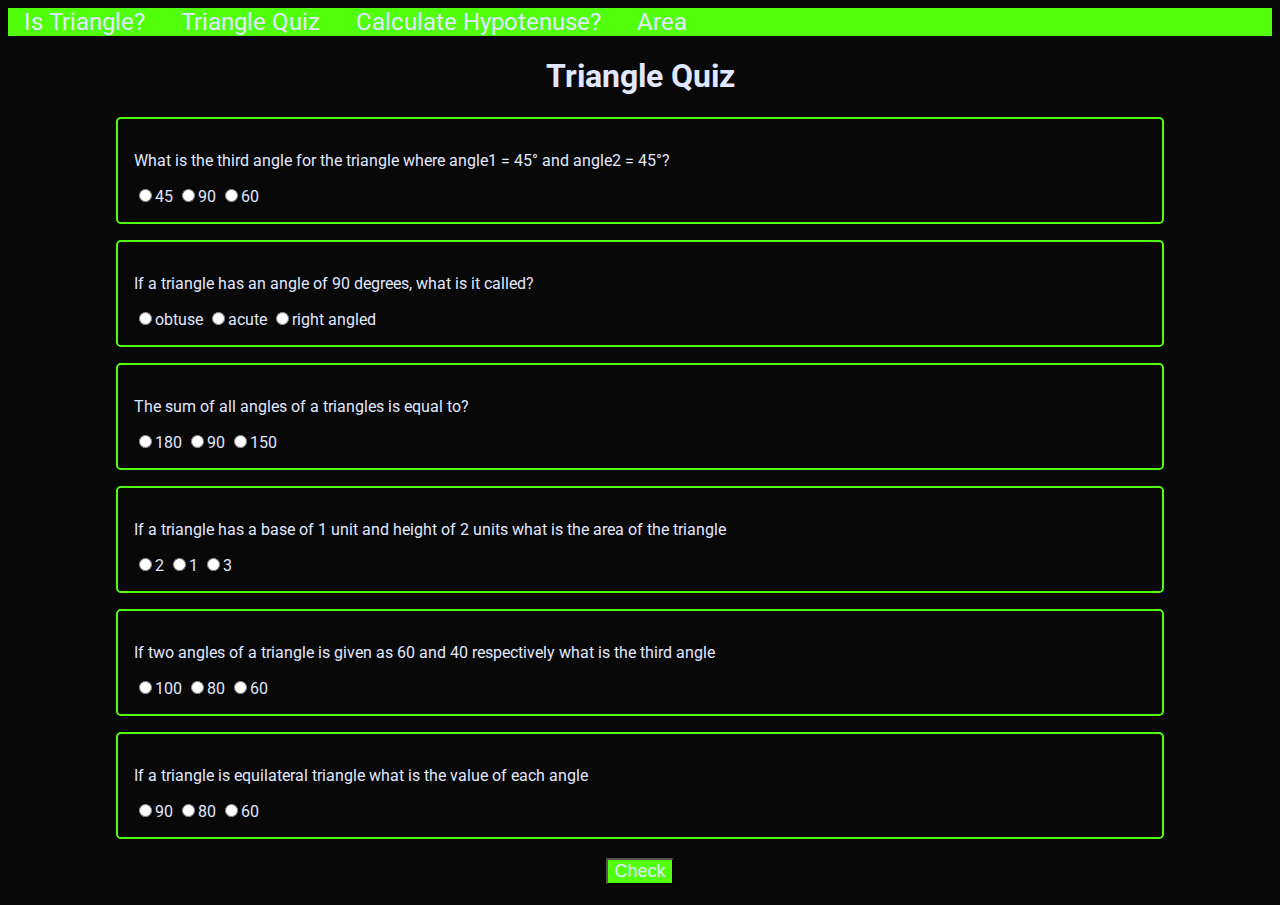
<file: quiz.html>
<!DOCTYPE html>
<html lang="en">

<head>
    <meta charset="UTF-8">
    <meta http-equiv="X-UA-Compatible" content="IE=edge">
    <meta name="viewport" content="width=device-width, initial-scale=1.0">
    <title>Quiz</title>
    <link href="style.css" rel="stylesheet">
</head>
<nav class="navigation">
    <a href="index.html">Is Triangle?</a>
    <a href="quiz.html">Triangle Quiz</a>
    <a href="hypo.html">Calculate Hypotenuse?</a>
    <a href="area.html">Area</a>
</nav>

<body>
    <h1 style="text-align: center;">Triangle Quiz</h1>
    <form class="quiz-form">

        <div class="txt-container">
            <p>What is the third angle for the triangle where angle1 = 45° and angle2 = 45°?</p>
            <label><input type="radio" name="question1" value="45">45</label>
            <label><input type="radio" name="question1" value="90">90</label>
            <label><input type="radio" name="question1" value="60">60</label>

        </div>
        <div class="txt-container">
            <p>If a triangle has an angle of 90 degrees, what is it called?</p>
            <label><input type="radio" name="question2" value="obtuse">obtuse</label>
            <label><input type="radio" name="question2" value="acute">acute</label>
            <label><input type="radio" name="question2" value="right angled">right angled</label>

        </div>
        <div class="txt-container">
            <p>The sum of all angles of a triangles is equal to?</p>
            <label><input type="radio" name="question3" value="180">180</label>
            <label><input type="radio" name="question3" value="90">90</label>
            <label><input type="radio" name="question3" value="150">150</label>

        </div>
        <div class="txt-container">
            <p>If a triangle has a base of 1 unit and height of 2 units what is the area of the triangle</p>
            <label><input type="radio" name="question4" value="2">2</label>
            <label><input type="radio" name="question4" value="1">1</label>
            <label><input type="radio" name="question4" value="3">3</label>

        </div>
        <div class="txt-container">
            <p>If two angles of a triangle is given as 60 and 40 respectively what is the third angle</p>
            <label><input type="radio" name="question5" value="100">100</label>
            <label><input type="radio" name="question5" value="80">80</label>
            <label><input type="radio" name="question5" value="60">60</label>

        </div>
        <div class="txt-container">
            <p>If a triangle is equilateral triangle what is the value of each angle</p>
            <label><input type="radio" name="question6" value="90">90</label>
            <label><input type="radio" name="question6" value="80">80</label>
            <label><input type="radio" name="question6" value="60">60</label>

        </div>
    </form>
    <div class="container">
        <button id="quiz-check">Check</button>
    </div>
    <h2 id="quiz-message"></h2>
    <script src="quiz.js"></script>
</body>

</html>
</file>
<file: style.css>
@import url('https://fonts.googleapis.com/css2?family=Roboto:wght@300;400&display=swap');
:root{
    --primary-dark:#080808;
    --primary-color:#51ff0d;
    --txt-color:#E0E7FF;
}
body{
    font-family: 'Roboto', sans-serif;
    background-color: var(--primary-dark);
    color: var(--txt-color);
    
}
a{
    color: var(--txt-color);
    padding: 1rem;
    font-size: 1.5rem;
    text-decoration: none;
    
}
.navigation{
   background-color: var(--primary-color);
   text-align: left;
   width:100%;
   height:auto;
   margin:auto;
}
.container{
    font-size: 1.5rem;
    width:80%;
    margin:0 auto;
    text-align: center;
}
.current{
    text-decoration: underline;
}
.side{
    display:block;
    margin:1rem auto;
    width:70%;
    height:25px;
    border-radius: 0.3rem;
}
.angle{
    display:block;
    margin:1rem auto;
    width:70%;
    height:25px;
    border-radius: 0.3rem;   
}

button{
    
    font-size: large;
    background-color: var(--primary-color);
    color: var(--txt-color);
    border-radius: 0.2rem solid var(--primary-color);
    border-radius:2px;
    margin:auto;
    
}
.txt-container{
    
    width:80%;
    border:2px solid var(--primary-color);
    padding:1rem;
    border-radius:0.3rem;
    margin:1rem auto;
}
#quiz-message{
  text-align: center;
}
</file>
